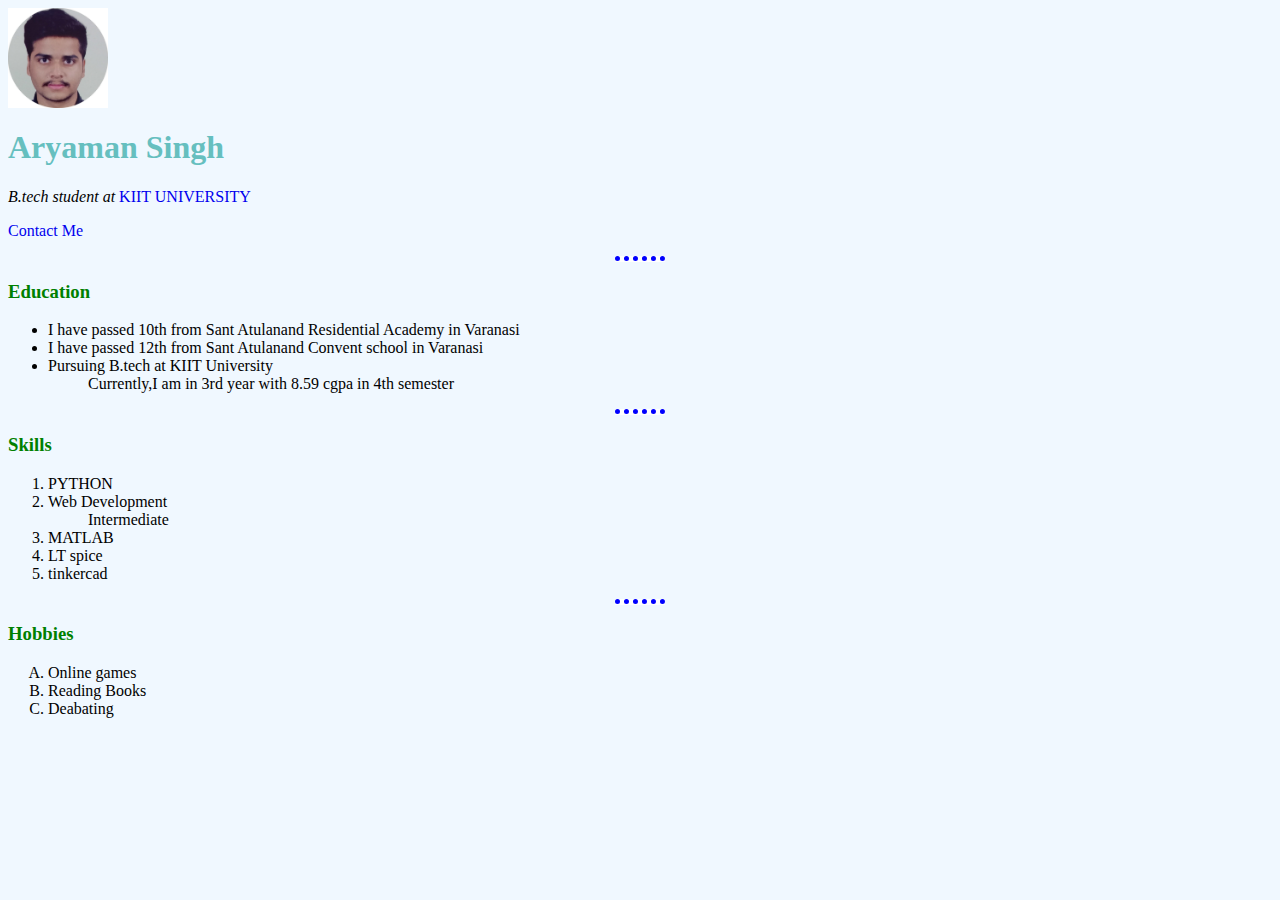
<file: index.html>
<html>
    <head>
        <meta charset="utf-8">
        <title>Aryaman's Personal Site </title> 
         <link rel="stylesheet" href="style.css">
    </head>
    <body>
        <img src = "Photo1.jpeg" width = "100" alt="Aryaman's Profile Picture" >
        <h1>Aryaman Singh </h1>
        <p><em>B.tech student at </em></strong><a href = "https://kiit.ac.in/"> KIIT UNIVERSITY</a></strong></p>
        <p> <a href = "contactMe.html">Contact Me</a> </p>
        <hr size="3" noshade>
        <h3>Education</h3>
        <p>
            <ul>
                <li>I have passed 10th from Sant Atulanand Residential Academy in Varanasi</li>
                <li>I have passed 12th from Sant Atulanand Convent school in Varanasi</li>
                <li> Pursuing  B.tech at KIIT University</li>
                <dd>Currently,I am in 3rd year with 8.59 cgpa in 4th semester </dd>
            </ul>
        </p>
        <hr size="3" noshade>
        <h3>Skills</h3>
            <ol>
                <li>PYTHON</li>
                <li> Web Development</li>
                    <dd>Intermediate</dd>
                <li>MATLAB</li>
                <li>LT spice</li>
                <li>tinkercad</li>

            </ol>
        <hr size="3" noshade>
        <h3>Hobbies</h3>
        <p>
            <ol type="A"> 
                <li>Online games</li>
                <li>Reading Books</li>
                <li>Deabating </li>
            </ol>
        
    </body>
</html>
</file>
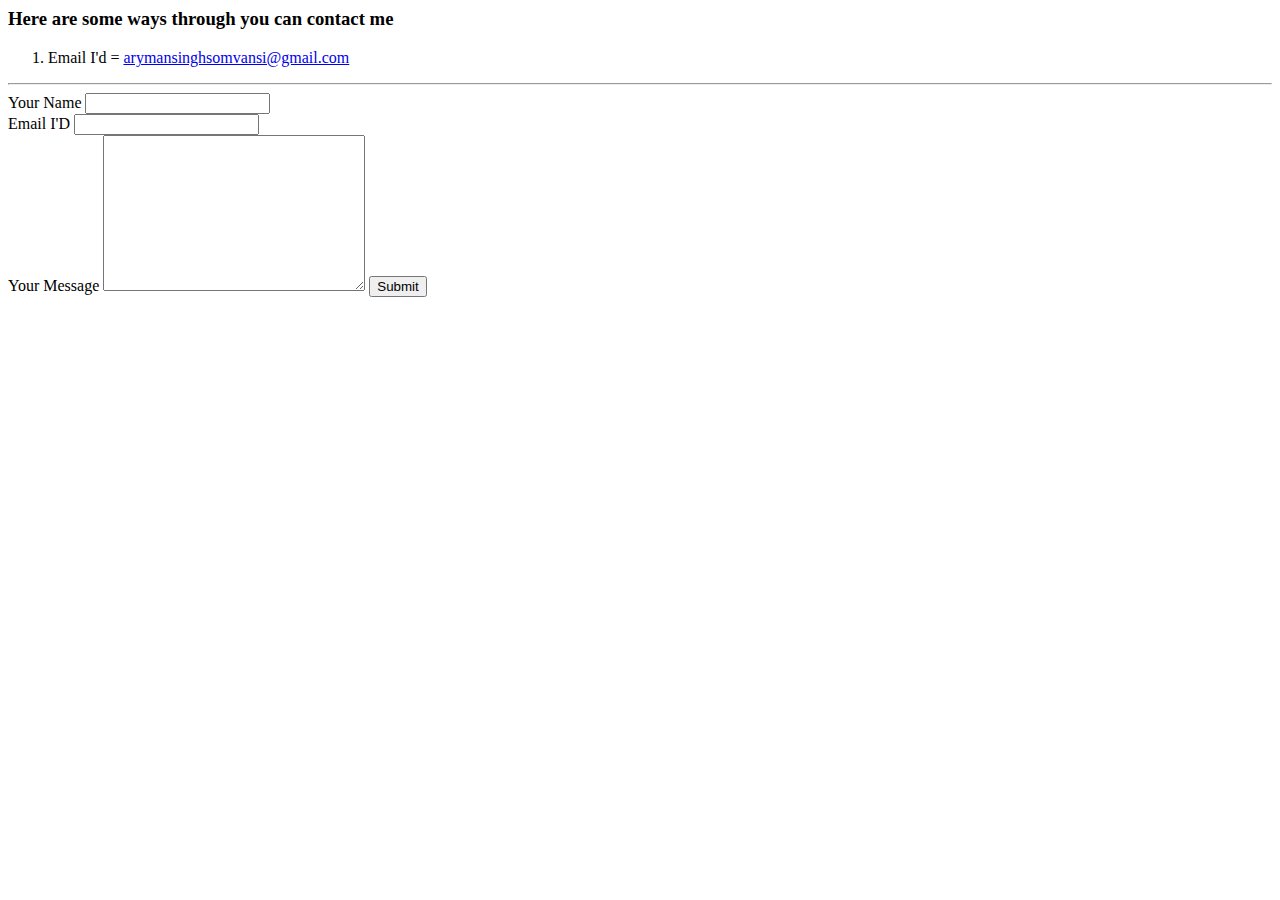
<file: contactMe.html>
<html>
    <head>
        <meta charset="utf-8">
        <title>contactMe</title>
    </head>
    <body>
        <h3>Here are some ways through you can contact me</h3>
        <ol>
            <li>Email I'd = <a href = "mailto:arymansinghsomvansi@gmail.com">arymansinghsomvansi@gmail.com</a></li>

        </ol>
        <hr>
        <form action="mailto:arymansinghsomvansi@gmail.com" method="post" enctype="text/plain">
        <lable>Your Name</lable>
            <input type = "text" name="My Name " value=""><br>
        <lable>Email I'D</lable>
            <input type="email" name="My Email" value=""><br>
        <lable>Your Message </lable>
        <textarea name="My  Message" rows="10" cols="30"></textarea>
        <input type ="Submit">

    </body>
</html>
</file>
<file: style.css>
body{
        background-color: aliceblue;
    }
    hr{

        border-style: none;
        border-top-style: dotted;
        border-width:5px;
        border-color: blue;
        background-color:white;
        width:4%;
    }
    h1{
        color: #66BFBF;
        font-family: cursive;


    }
    h3{
        color:green;
    }
    a{
      text-decoration: none;
    }
</file>
